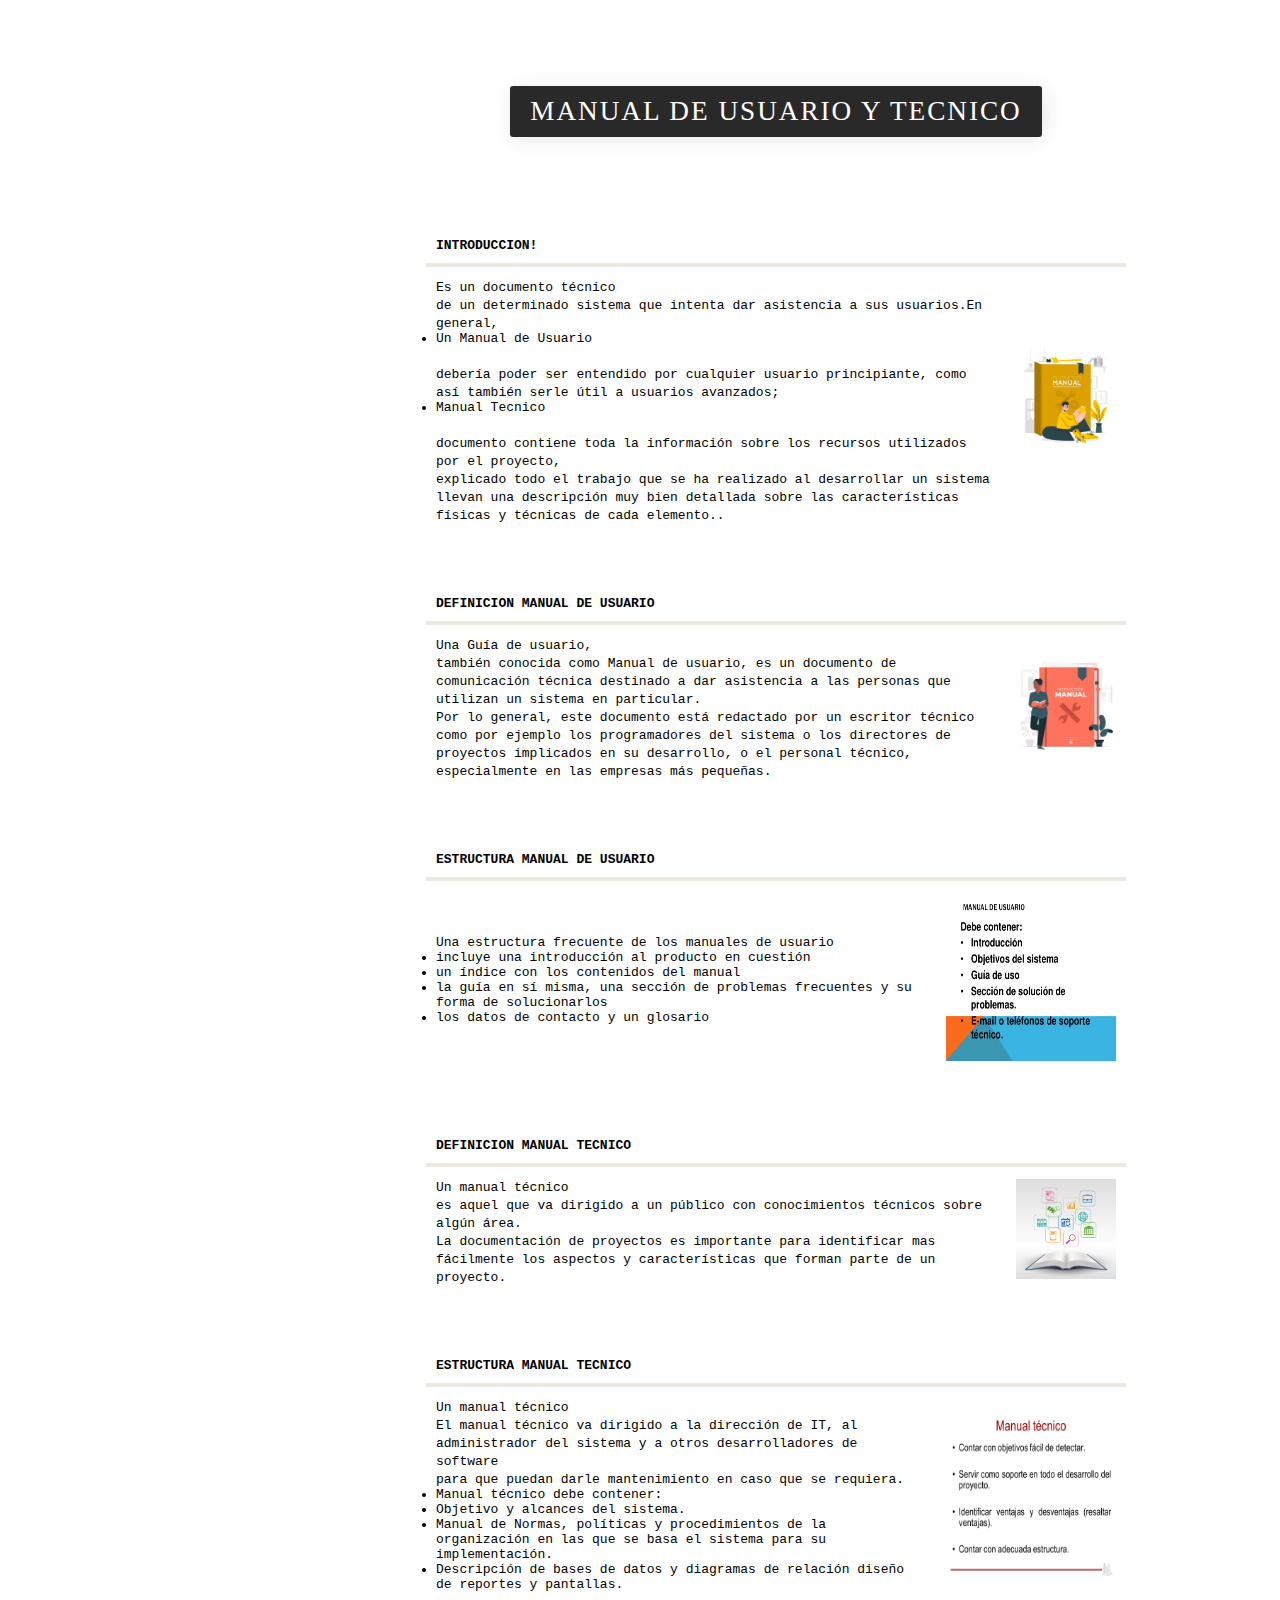
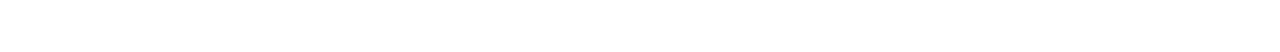
<file: manuales/index.html>
<!DOCTYPE html>
<html>
<head>
	<link rel="icon" href="imagen/guia-del-usuario.png" >
	<title>Manual De Usuario</title>
	<link rel="stylesheet" type="text/css" href="stylo.css">
</head>
<body>
	<section id="portfolio">

	<h1 class="p-headind">MANUAL DE USUARIO Y TECNICO</h1>
</section>




<table>
	<thead>
		<tr>
			<th><tt>INTRODUCCION!</th><th></th></tt>
		</tr>
	</thead>

	<tr>
		<td><tt>

 Es un documento técnico<br> de un determinado sistema que intenta dar asistencia a sus usuarios.En general,<br><li> Un Manual de Usuario</li><br> debería poder ser entendido por cualquier usuario principiante, como así también serle útil a usuarios avanzados;<br><li> Manual Tecnico</li><br>
 documento contiene toda la información sobre los recursos utilizados por el proyecto,<br>explicado todo el trabajo que se ha realizado al desarrollar un sistema llevan una descripción muy bien detallada sobre las características físicas y técnicas de cada elemento..</td><td><img src="imagen/guia.jpg"alt="" width="100px" height="100px"></a>
		<div class="text-black text-center my-3"></td>
	</tr></tt>




	<table>
	<thead>
		<tr>
			<th><tt>DEFINICION MANUAL DE USUARIO</th><th></th></tt>
		</tr>
	</thead>

	<tr>
		<td><tt>

Una Guía de usuario,<br> también conocida como Manual de usuario, es un documento de comunicación técnica destinado a dar asistencia a las personas que utilizan un sistema en particular.<br> Por lo general, este documento está redactado por un escritor técnico<br> como por ejemplo los programadores del sistema o los directores de proyectos implicados en su desarrollo, o el personal técnico, especialmente en las empresas más pequeñas.</td><td><img src="imagen/s1.jpg"alt="" width="100px" height="100px"></a>
		<div class="text-black text-center my-3"></td>
	</tr></tt>

	<table>
	<thead>
		<tr>
			<th><tt>ESTRUCTURA MANUAL DE USUARIO</th><th></th></tt>
		</tr>
	</thead>

	<tr>
		<td><tt>

   Una estructura frecuente de los manuales de usuario<br><li> incluye una introducción al producto en cuestión</li><li> un índice con los contenidos del manual</li> <li>la guía en sí misma, una sección de problemas frecuentes y su forma de solucionarlos</li><li> los datos de contacto y un glosario</li></td><td><img src="imagen/estructura.webp"alt="" width="170px" height="170px"></a>
		<div class="text-black text-center my-3"></td>
	</tr></tt>





	<table>
	<thead>
		<tr>
			<th><tt>DEFINICION MANUAL TECNICO</th><th></th></tt>
		</tr>
	</thead>

	<tr>
		<td><tt>

Un manual técnico<br> 
 es aquel que va dirigido a un público con conocimientos técnicos sobre algún área.<br>
La documentación de proyectos es importante para identificar mas fácilmente los aspectos y características que forman parte de un proyecto.<br></td><td><img src="imagen/s2.jpg"alt="" width="100px" height="100px"></a>
		<div class="text-black text-center my-3"></td>


	</tr></tt>
	<table>
	<thead>
		<tr>
			<th><tt>ESTRUCTURA MANUAL TECNICO</th><th></th></tt>
		</tr>
	</thead>

	<tr>
		<td><tt>

Un manual técnico<br> 
 El manual técnico va dirigido a la dirección de IT, al administrador del sistema y a otros desarrolladores de software<br> para que puedan darle mantenimiento en caso que se requiera.<br>

<li>Manual técnico debe contener:</li>

<li>Objetivo y alcances del sistema.</li>
<li>Manual de Normas, políticas y procedimientos de la organización en las que se basa el sistema para su implementación.</li>
<li>Descripción de bases de datos y diagramas de relación diseño de reportes y pantallas.</li></td><td><img src="imagen/estructura2.jpg"alt="" width="170px" height="170px"></a>
		<div class="text-black text-center my-3"></td>
	</tr></tt>




	
</body>
</html>
</file>
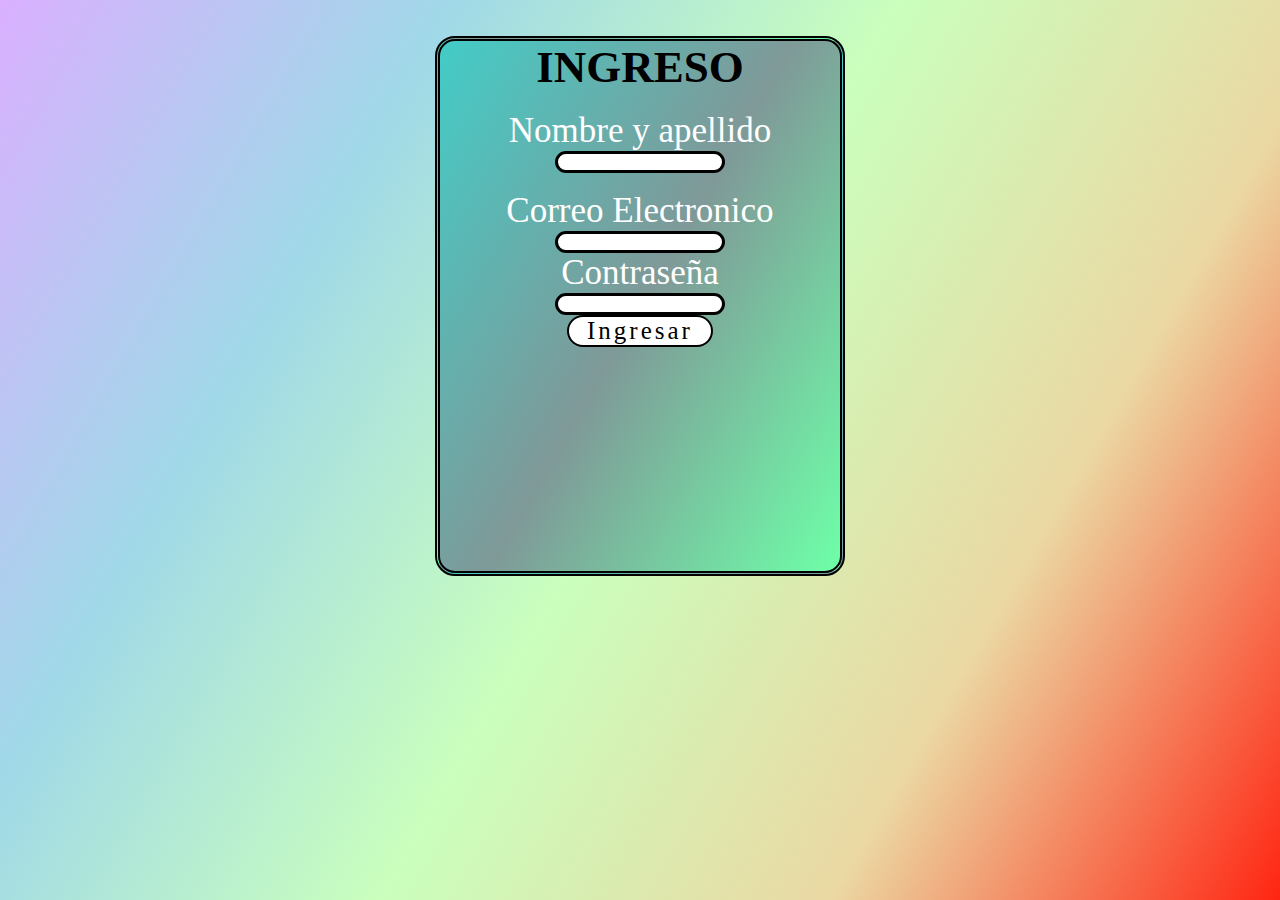
<file: Hillary Valero V.1/singup.html>
<!DOCTYPE html>
<html>
<head>
	<center>
	<title></title>
	<link rel="stylesheet" type="text/css" href="css/singup.css">
</head>
<body>
	<br>
	<br>
<div id="uno">
	<h1>INGRESO</h1>
	<br>
	<label>Nombre y apellido </label>
	<br>
<input type="text"maxlength="50" minlength="25" name="Nombre y Apellido" >
<br>
<br>
<label>Correo Electronico</label>
<br>
<input type="text" maxlength="15"minlength="8"name="Correo Electronico" >
<br>

<label>Contraseña</label>
<br>
<input type="password" maxlength="15"minlength="8"name="Contraseña" >
<br>
<input type="submit" value="  Ingresar  " class="boton">
<br>
<br>

</div>
</center>
</body>
</html>
</file>
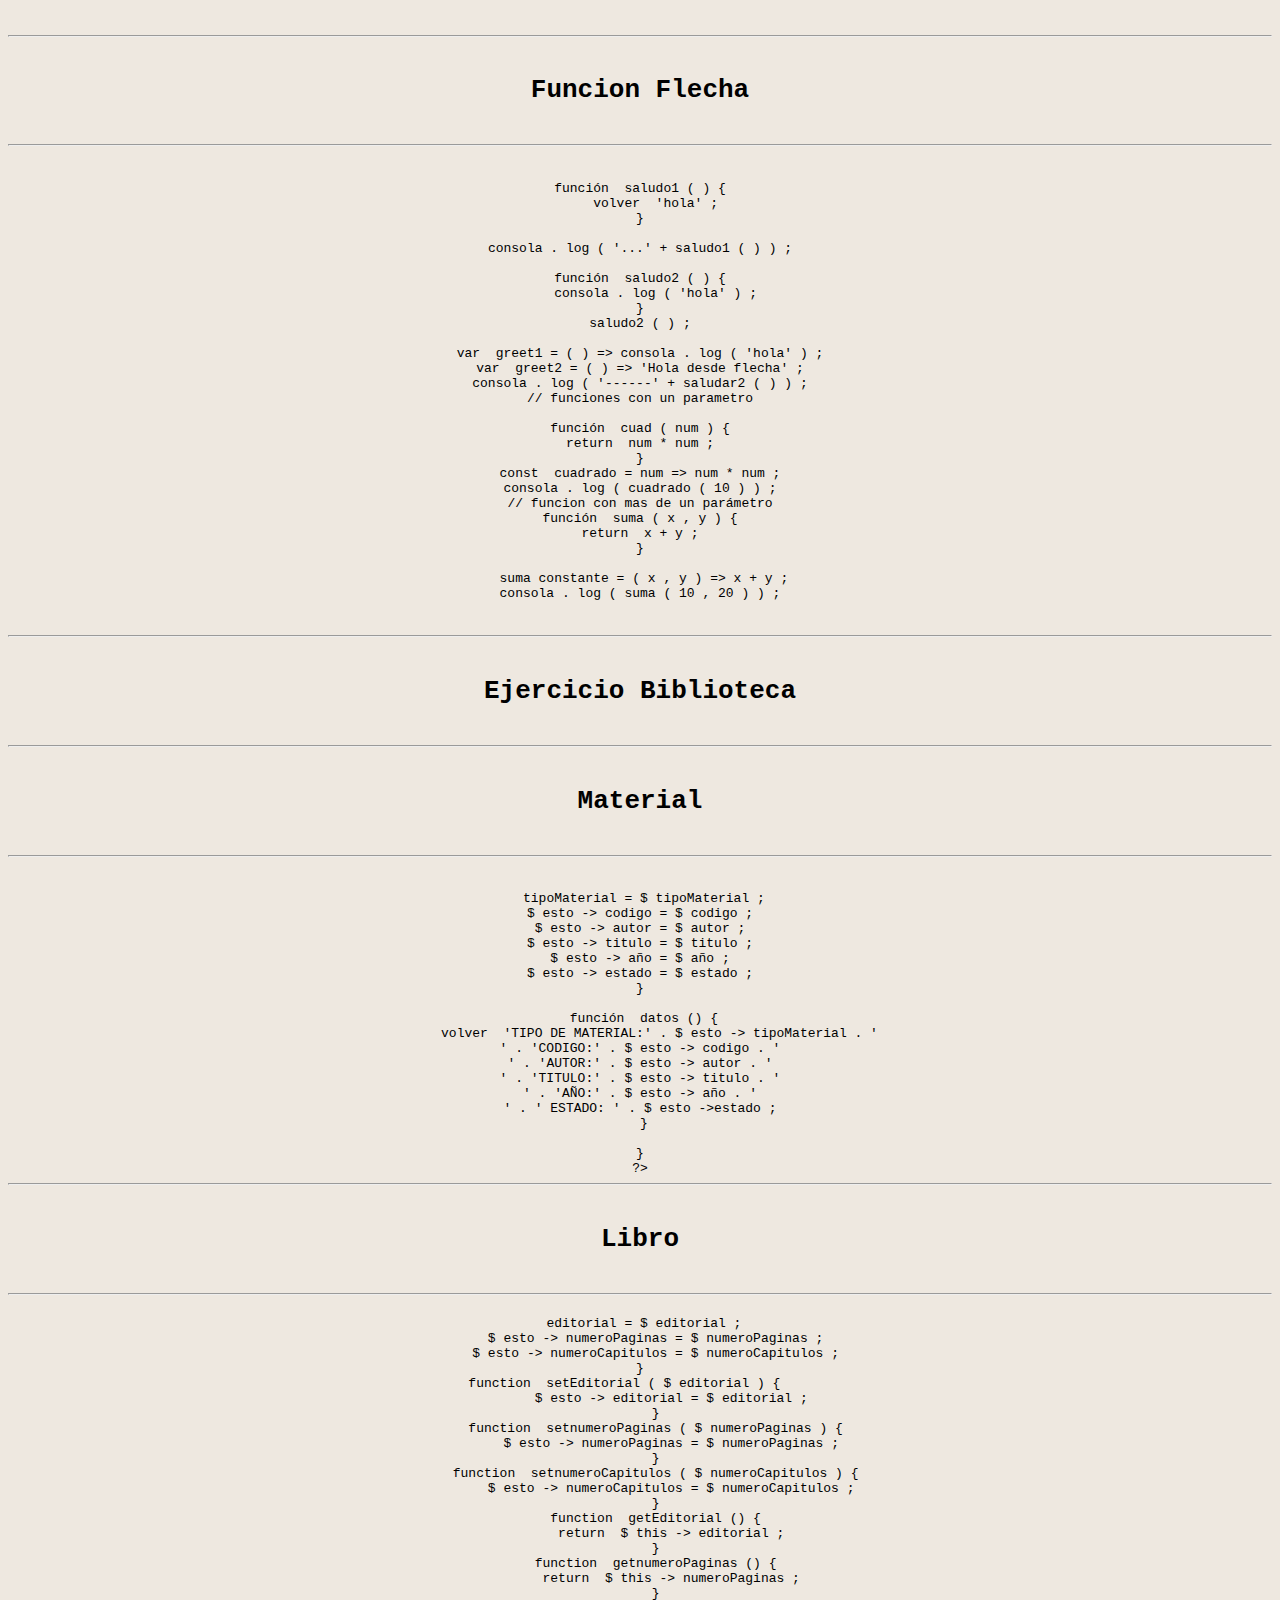
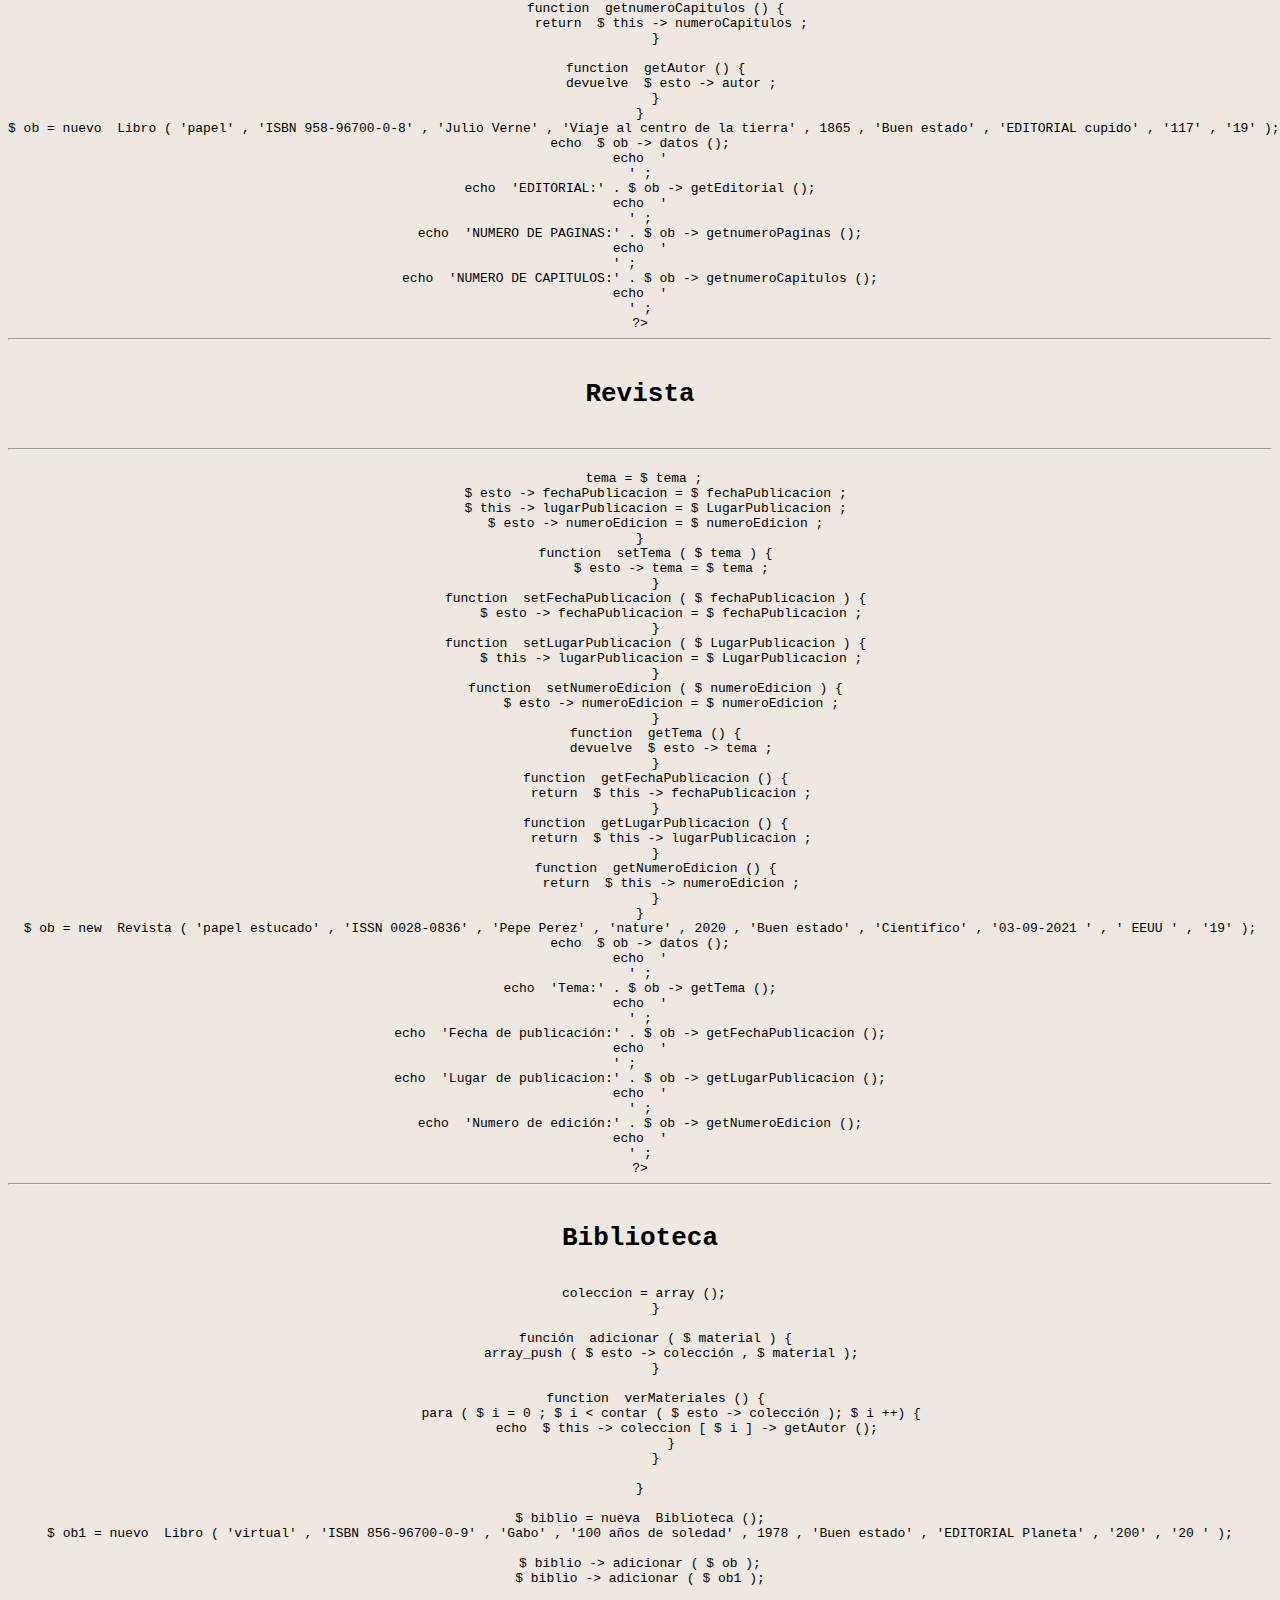
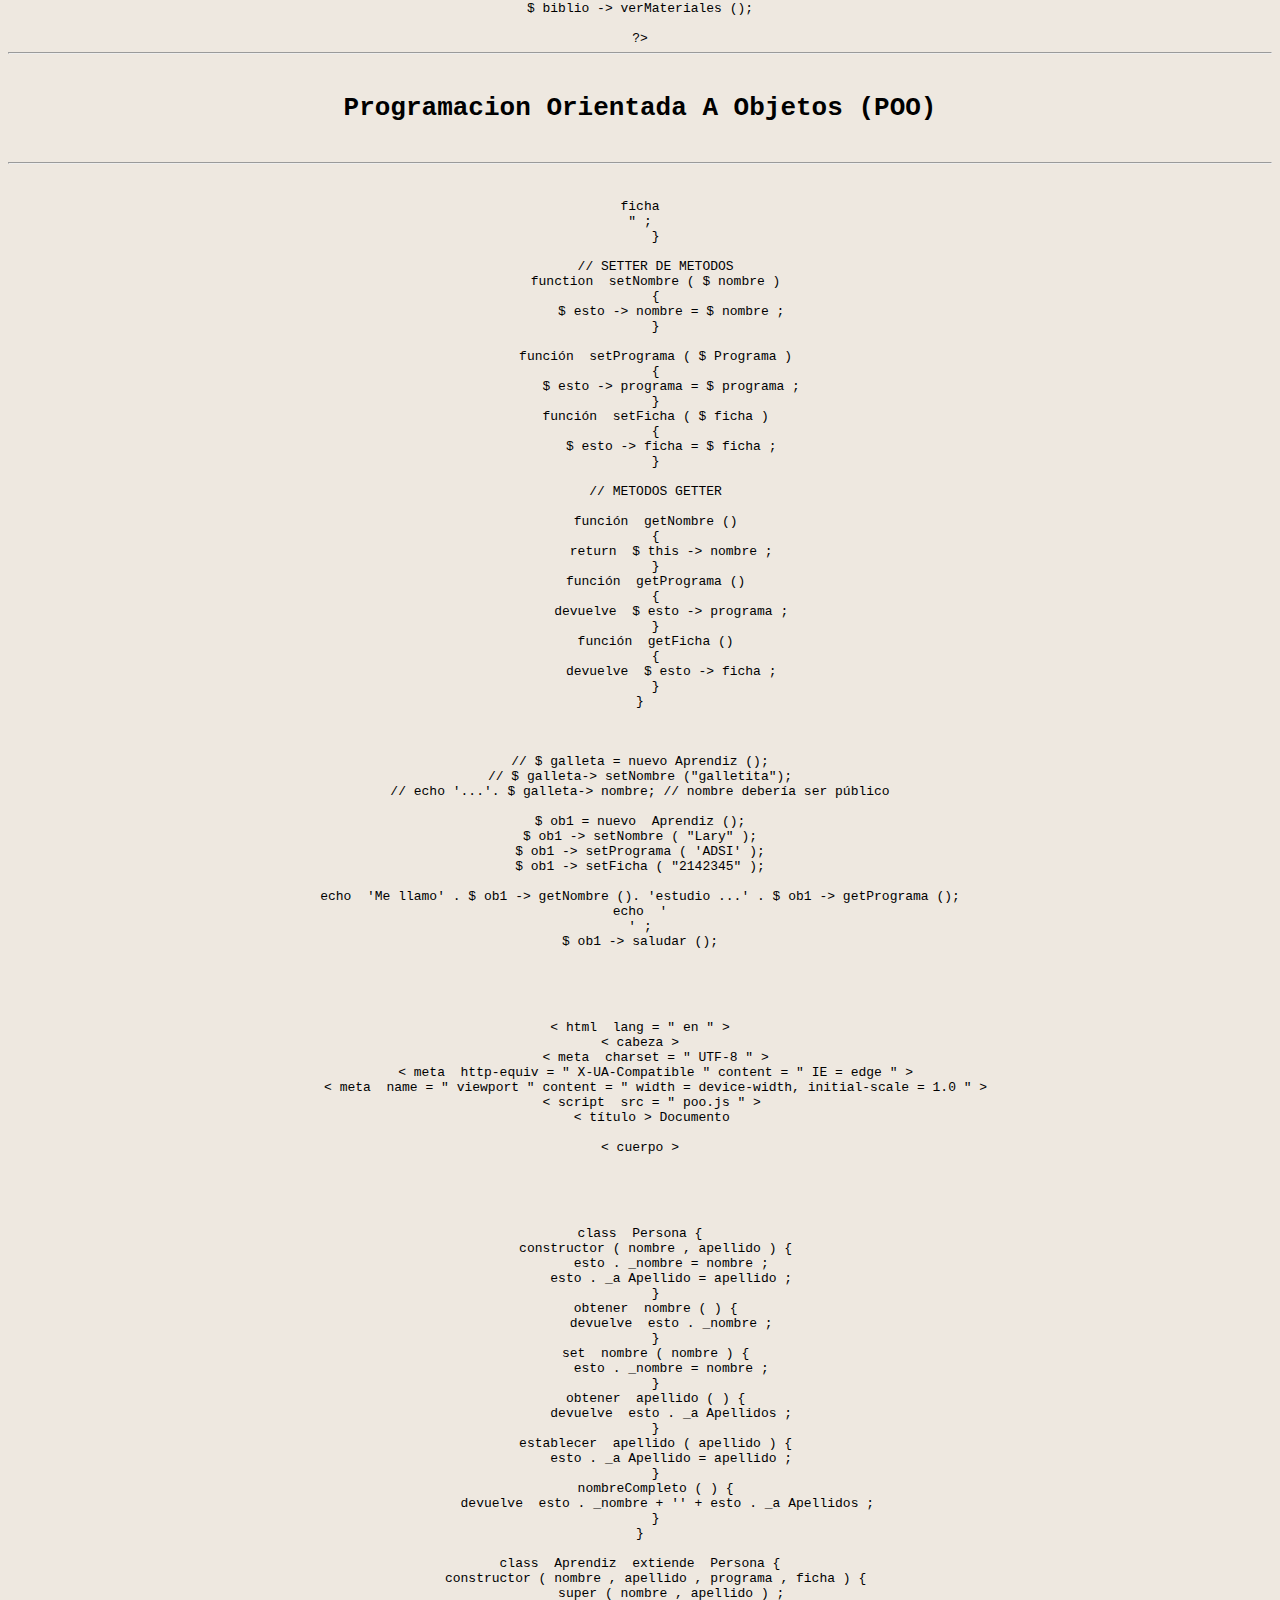
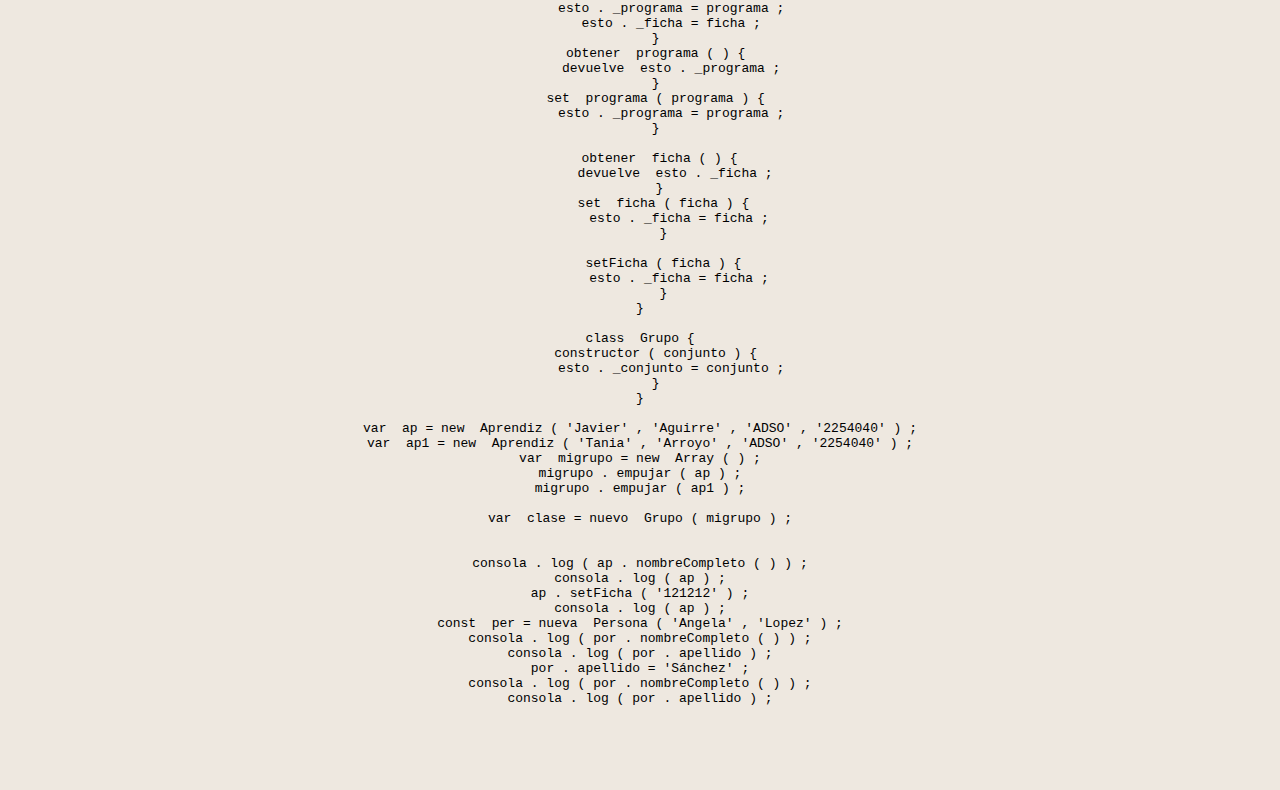
<file: Javascript/java E.html>
<!DOCTYPE html>
<html>
<head>
	<link rel="icon" href="imagen/front-end.png">
	<title>Ejercicios</title>
</head>
<body>
	<link rel="stylesheet" type="text/css" href="stilo.css">
	<pre>
	<hr>
<h1>Funcion Flecha</h1>
<hr>
<pre>función  saludo1 ( ) {
    volver  'hola' ;
}

consola . log ( '...' + saludo1 ( ) ) ;

función  saludo2 ( ) {
    consola . log ( 'hola' ) ;
}
saludo2 ( ) ;

var  greet1 = ( ) => consola . log ( 'hola' ) ;
var  greet2 = ( ) => 'Hola desde flecha' ;
consola . log ( '------' + saludar2 ( ) ) ;
// funciones con un parametro

función  cuad ( num ) {
return  num * num ;
}
const  cuadrado = num => num * num ;
consola . log ( cuadrado ( 10 ) ) ;
// funcion con mas de un parámetro
función  suma ( x , y ) {
return  x + y ;
}

 suma constante = ( x , y ) => x + y ;
consola . log ( suma ( 10 , 20 ) ) ;</pre>
<hr>
<h1>Ejercicio Biblioteca</h1>
<hr>
<h1>Material</h1>
<hr>
<pre><? php 
class  Material {
protegido  $ tipoMaterial = '' ;
protegido  $ codigo = '' ;
protegido  $ autor = '' ;
protegido  $ titulo = '' ;
protegido  $ año = 0 ;
protegido  $ estado = '' ;

function  __construct ( $ tipoMaterial , $ codigo , $ autor , $ titulo , $ año , $ status ) {
$ esto -> tipoMaterial = $ tipoMaterial ;
$ esto -> codigo = $ codigo ;
$ esto -> autor = $ autor ;
$ esto -> titulo = $ titulo ;
$ esto -> año = $ año ;
$ esto -> estado = $ estado ;
}

 función  datos () {
     volver  'TIPO DE MATERIAL:' . $ esto -> tipoMaterial . '<br>' . 'CODIGO:' . $ esto -> codigo . '<br>' . 'AUTOR:' . $ esto -> autor . '<br>' . 'TITULO:' . $ esto -> titulo . '<br>' . 'AÑO:' . $ esto -> año . '<br>' . ' ESTADO: ' . $ esto ->estado ;
 }

}
?>
<hr>
<h1>Libro</h1>
<hr>
<? php 

incluir ( 'material.php' );

clase  Libro  extiende  Material {
    
      editorial privada $ ;
     private  $ numeroPaginas ;
     private  $ numeroCapitulos ;
        
function  __construct ( $ tipoMaterial , $ codigo , $ autor , $ titulo , $ año , $ status , $ editorial , $ numeroPaginas , $ numeroCapitulos ) {
    parent :: __construct ( $ tipoMaterial , $ codigo , $ autor , $ titulo , $ año , $ status );
    $ esto -> editorial = $ editorial ;
    $ esto -> numeroPaginas = $ numeroPaginas ;
    $ esto -> numeroCapitulos = $ numeroCapitulos ;
}
    function  setEditorial ( $ editorial ) {        
        $ esto -> editorial = $ editorial ;
    }
    function  setnumeroPaginas ( $ numeroPaginas ) {
        $ esto -> numeroPaginas = $ numeroPaginas ;
    }
    function  setnumeroCapitulos ( $ numeroCapitulos ) {
        $ esto -> numeroCapitulos = $ numeroCapitulos ;
    }
    function  getEditorial () {
        return  $ this -> editorial ;
    }
    function  getnumeroPaginas () {
        return  $ this -> numeroPaginas ;
    }
    function  getnumeroCapitulos () {
        return  $ this -> numeroCapitulos ;
    }

    function  getAutor () {
        devuelve  $ esto -> autor ;
    }
}
$ ob = nuevo  Libro ( 'papel' , 'ISBN 958-96700-0-8' , 'Julio Verne' , 'Viaje al centro de la tierra' , 1865 , 'Buen estado' , 'EDITORIAL cupido' , '117' , '19' );
echo  $ ob -> datos ();
echo  '<br>' ;
echo  'EDITORIAL:' . $ ob -> getEditorial ();
echo  '<br>' ;
echo  'NUMERO DE PAGINAS:' . $ ob -> getnumeroPaginas ();
echo  '<br>' ;    
echo  'NUMERO DE CAPITULOS:' . $ ob -> getnumeroCapitulos ();
echo  '<br>' ;
?>
<hr>
<h1>Revista</h1>
<hr>
<? php 
incluir ( 'material.php' );
clase  Revista  extiende  Material {
      tema $ privado ;
     private  $ fechaPublicacion ;
     privado  $ LugarPublicacion ;
     private  $ numeroEdicion ;
        
function  __construct ( $ tipoMaterial , $ codigo , $ autor , $ titulo , $ año , $ status , $ tema , $ fechaPublicacion , $ LugarPublicacion , $ numeroEdicion ) {
    parent :: __construct ( $ tipoMaterial , $ codigo , $ autor , $ titulo , $ año , $ status );
    $ esto -> tema = $ tema ;
    $ esto -> fechaPublicacion = $ fechaPublicacion ;
    $ this -> lugarPublicacion = $ LugarPublicacion ;
    $ esto -> numeroEdicion = $ numeroEdicion ;
}
    function  setTema ( $ tema ) {
        $ esto -> tema = $ tema ;
    }
    function  setFechaPublicacion ( $ fechaPublicacion ) {
        $ esto -> fechaPublicacion = $ fechaPublicacion ;
    }
    function  setLugarPublicacion ( $ LugarPublicacion ) {
        $ this -> lugarPublicacion = $ LugarPublicacion ;
    }
    function  setNumeroEdicion ( $ numeroEdicion ) {
        $ esto -> numeroEdicion = $ numeroEdicion ;
    }
    function  getTema () {
        devuelve  $ esto -> tema ;
    }
    function  getFechaPublicacion () {
        return  $ this -> fechaPublicacion ;
    }
    function  getLugarPublicacion () {
        return  $ this -> lugarPublicacion ;
    }
    function  getNumeroEdicion () {
        return  $ this -> numeroEdicion ;
    }
}
$ ob = new  Revista ( 'papel estucado' , 'ISSN 0028-0836' , 'Pepe Perez' , 'nature' , 2020 , 'Buen estado' , 'Cientifico' , '03-09-2021 ' , ' EEUU ' , '19' );
echo  $ ob -> datos ();
echo  '<br>' ;
echo  'Tema:' . $ ob -> getTema ();
echo  '<br>' ;
echo  'Fecha de publicación:' . $ ob -> getFechaPublicacion ();
echo  '<br>' ;    
echo  'Lugar de publicacion:' . $ ob -> getLugarPublicacion ();
echo  '<br>' ;
echo  'Numero de edición:' . $ ob -> getNumeroEdicion ();
echo  '<br>' ;
?>
<hr>
<h1>Biblioteca</h1>
<? php
incluir ( 'libro.php' );
clase  Biblioteca {
     coleccion $ privada ;    

    función  __construct () {
        $ esto -> coleccion = array ();
    }
    
    función  adicionar ( $ material ) {
        array_push ( $ esto -> colección , $ material );
    }

    function  verMateriales () {
        para ( $ i = 0 ; $ i < contar ( $ esto -> colección ); $ i ++) {
            echo  $ this -> coleccion [ $ i ] -> getAutor ();
        }
    }
    
}

$ biblio = nueva  Biblioteca ();
$ ob1 = nuevo  Libro ( 'virtual' , 'ISBN 856-96700-0-9' , 'Gabo' , '100 años de soledad' , 1978 , 'Buen estado' , 'EDITORIAL Planeta' , '200' , '20 ' );

$ biblio -> adicionar ( $ ob );
$ biblio -> adicionar ( $ ob1 );

$ biblio -> verMateriales ();

?>
<hr>
<h1>Programacion Orientada A Objetos (POO)</h1>
<hr>
<pre><? php
clase  Aprendiz
{
    // atributos
    privado  $ nombre ;
     programa $ privado ;
     ficha $ privada ;
    // metodos
    función  saludar ()
    {
        echo  "Estamos Retomando conceptos de la POO en la ficha $ this-> ficha <br>" ;
    }

    // SETTER DE METODOS
    function  setNombre ( $ nombre )
    {
        $ esto -> nombre = $ nombre ;
    }

    función  setPrograma ( $ Programa )
    {
        $ esto -> programa = $ programa ;
    }
    función  setFicha ( $ ficha )
    {
        $ esto -> ficha = $ ficha ;
    }

    // METODOS GETTER

    función  getNombre ()
    {
        return  $ this -> nombre ;
    }
    función  getPrograma ()
    {
        devuelve  $ esto -> programa ;
    }
    función  getFicha ()
    {
        devuelve  $ esto -> ficha ;
    }
}



// $ galleta = nuevo Aprendiz ();
// $ galleta-> setNombre ("galletita");
// echo '...'. $ galleta-> nombre; // nombre debería ser público

$ ob1 = nuevo  Aprendiz ();
$ ob1 -> setNombre ( "Lary" );
$ ob1 -> setPrograma ( 'ADSI' );
$ ob1 -> setFicha ( "2142345" );

echo  'Me llamo' . $ ob1 -> getNombre (). 'estudio ...' . $ ob1 -> getPrograma ();
echo  '<br>' ;
$ ob1 -> saludar ();</pre>

<pre><! DOCTYPE html >
< html  lang = " en " >
< cabeza >
    < meta  charset = " UTF-8 " >
    < meta  http-equiv = " X-UA-Compatible " content = " IE = edge " >
    < meta  name = " viewport " content = " width = device-width, initial-scale = 1.0 " >
    < script  src = " poo.js " > </ script >
    < título > Documento </ título >
</ cabeza >
< cuerpo >
    
</ cuerpo >
</ html ></pre>
<pre>class  Persona {
    constructor ( nombre , apellido ) {
        esto . _nombre = nombre ;
        esto . _a Apellido = apellido ;
    }
    obtener  nombre ( ) {
        devuelve  esto . _nombre ;
    }
    set  nombre ( nombre ) {
        esto . _nombre = nombre ;
    }
    obtener  apellido ( ) {
        devuelve  esto . _a Apellidos ;
    }
    establecer  apellido ( apellido ) {
        esto . _a Apellido = apellido ;
    }
    nombreCompleto ( ) {
        devuelve  esto . _nombre + '' + esto . _a Apellidos ; 
    }
}

class  Aprendiz  extiende  Persona {
    constructor ( nombre , apellido , programa , ficha ) {
        super ( nombre , apellido ) ;
        esto . _programa = programa ;
        esto . _ficha = ficha ;
    }
    obtener  programa ( ) {
        devuelve  esto . _programa ;
    }
    set  programa ( programa ) {
        esto . _programa = programa ;
    }

     obtener  ficha ( ) {
         devuelve  esto . _ficha ;
     }
      set  ficha ( ficha ) {
          esto . _ficha = ficha ;
      }

      setFicha ( ficha ) {
          esto . _ficha = ficha ;
      }
}

class  Grupo {
    constructor ( conjunto ) {
        esto . _conjunto = conjunto ;
    }
}

var  ap = new  Aprendiz ( 'Javier' , 'Aguirre' , 'ADSO' , '2254040' ) ;
var  ap1 = new  Aprendiz ( 'Tania' , 'Arroyo' , 'ADSO' , '2254040' ) ;
var  migrupo = new  Array ( ) ;
migrupo . empujar ( ap ) ;
migrupo . empujar ( ap1 ) ;

var  clase = nuevo  Grupo ( migrupo ) ;


consola . log ( ap . nombreCompleto ( ) ) ;
consola . log ( ap ) ;
ap . setFicha ( '121212' ) ;
consola . log ( ap ) ;
const  per = nueva  Persona ( 'Angela' , 'Lopez' ) ;
consola . log ( por . nombreCompleto ( ) ) ;
consola . log ( por . apellido ) ;
por . apellido = 'Sánchez' ;
consola . log ( por . nombreCompleto ( ) ) ;
consola . log ( por . apellido ) ;</pre>
</pre>
</body>
</html>
</file>
<file: manuales/stylo.css>
body{
	text-align: center;
	background-color: ;
	border-width: 30%;
	width:120%;
	max-height:20% ;
	min-height:20% ;
	background-image: url("imagen/s2.jpg") width :120% height:120%;
	right: 120%;
	border-width: 20%;
    font-family: 'Poppins', sans-serif;
}
table{
	background-color: white;
	text-align: left;
	width: 100%;
	margin: 50px auto;
	width: 700px;
	border-collapse: collapse;
	border-radius: 10px;
}
th,td{
	
	padding: 10px;
}
thead{
	background-color:;
	border-bottom: solid 4px  #eee8e0;
	color: black; 
}

tr:hover td{
	background-color: #5C90D1;
	color: white;
}
#portfolio{
	width:100%;
	box-sizing: border-box;
	font-family: calibri;
	display: flex;
	flex-direction: column;
	align-items: center;
	justify-content: center;
	padding: 60px 2% 20px 2%;
}

.p-headind{
	font-family: calibri;
	font-size: 1.7rem;
	text-align: center;
	color:#FFFFFF;
	font-weight: 400;
	padding: 10px 20px;
	background-color: #292929;
	letter-spacing: 2px;
	border-radius: 3px;
	box-shadow: 2px 2px 20px rgba(0,0,0,0.1);
</file>
<file: Hillary Valero V.1/css/singup.css>
*{
	margin: 0;
	padding: 0;
	text-decoration: none;
	font-family: cursive; 

}
body{
	min-height: 100vh;
	background-image: linear-gradient(120deg,#DAB0FF,#A0D8E8 ,#CAFFBD, #EBD8A3 ,#FF2512  );
}
div#uno{
	
position: relative; 

 margin: auto;
	width: 400px;
	border-radius:20px;
	height: 530px;
background-image:linear-gradient(120deg, #43CCC7 ,#7F9998 , #6EFFA8  );
border: black 5px double  ;
	}
h1{
	color: black  ;

	
 font-size: 45px;
}
label{
color: white  ;

	
 font-size: 35px;
}
.boton{

color:black;

letter-spacing: 3px;
	border: black 2px solid ;
 font-size: 25px;
background-color: white;

}
.boton:hover{
background-color: #429EFF  ;

}
input{
	border: black 3px solid ;

	border-radius: 30px;
}
</file>
<file: Javascript/stilo.css>
body{

	text-align: center;
	background-color: #eee8e0;
	border-width: 30
	width:120%;
	max-height:20% ;
	min-height:20% ;
	right: 120%;
	border-width: 20%;
   font-color:black; 
    font-family: 'Poppins', sans-serif;
}
</file>
